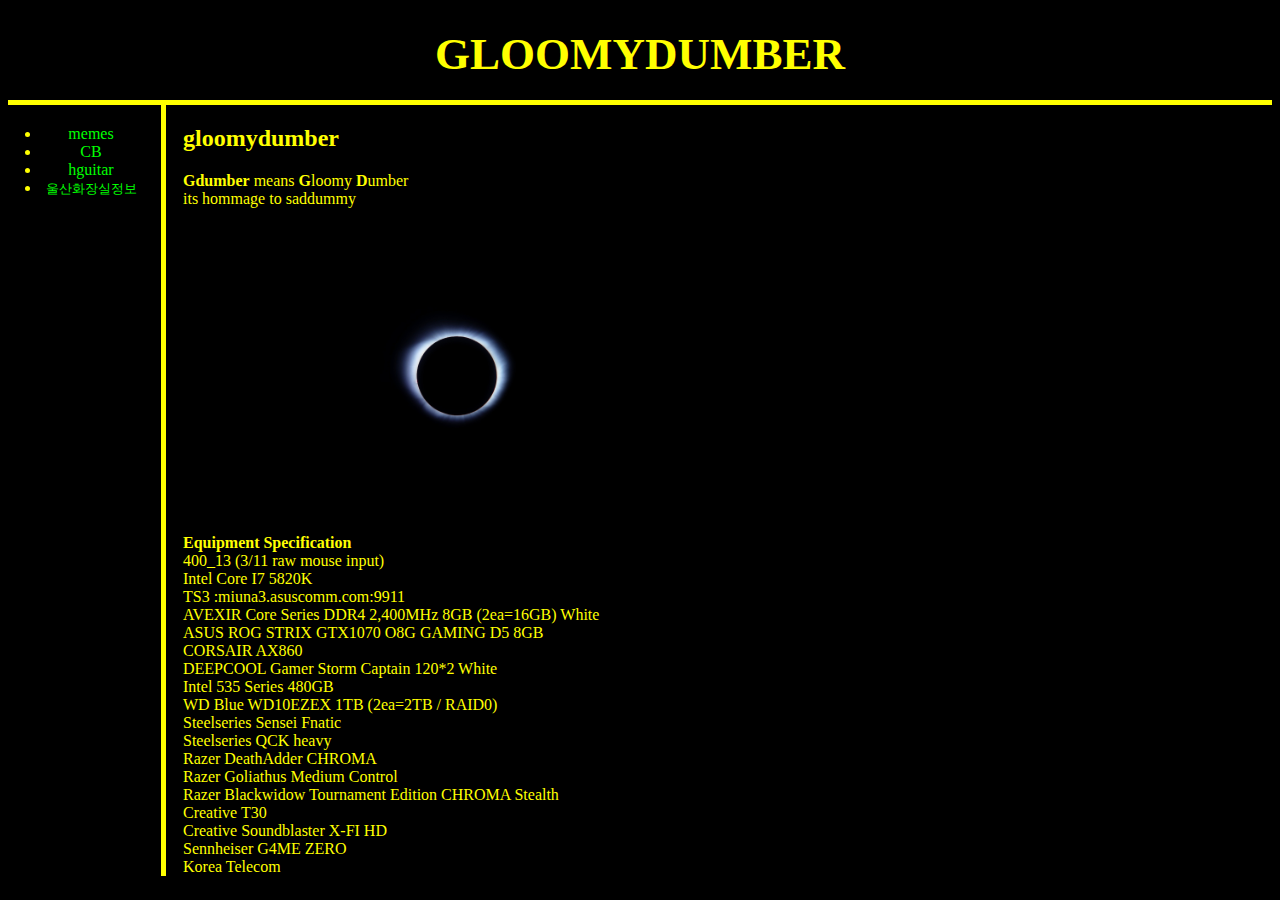
<file: index.html>
<!DOCTYPE html>
<html>
  <head>
    <!-- Global site tag (gtag.js) - Google Analytics -->
<script async src="https://www.googletagmanager.com/gtag/js?id=UA-118438750-1"></script>
<script>
  window.dataLayer = window.dataLayer || [];
  function gtag(){dataLayer.push(arguments);}
  gtag('js', new Date());

  gtag('config', 'UA-118438750-1');
</script>
    <meta charset="utf-8">
    <title>gloomydumber</title>
    <link rel="stylesheet" href="style.css">
  </head>
  <body>
    <h1><a href="index.html"><font color="yellow">GLOOMYDUMBER</font></a></h1>
  <div id="grid">
    <ul>
      <li><a href="1.html">memes</a></li>
      <li><a href="2.html">CB</a></ll>
      <li><a href="3.html">hguitar</a></li>
      <li><a href="result.html"><font size="2px">울산화장실정보</font></a></li>
    </ul>
  <div id="article">
  <h2>gloomydumber</h2>
  <p>
    <strong>Gdumber</strong> means <strong>G</strong>loomy <strong>D</strong>umber<br>
    its hommage to saddummy
  </p>
  <p>
  <img src="ele.jpg" width="50%">
  </p>
    <strong>Equipment Specification</strong><br>
    400_13 (3/11 raw mouse input) <br>
Intel Core I7 5820K<br>
TS3 :miuna3.asuscomm.com:9911 <br>
AVEXIR Core Series DDR4 2,400MHz 8GB (2ea=16GB) White <br>
ASUS ROG STRIX GTX1070 O8G GAMING D5 8GB <br>
CORSAIR AX860 <br>
DEEPCOOL Gamer Storm Captain 120*2 White <br>
Intel 535 Series 480GB <br>
WD Blue WD10EZEX 1TB (2ea=2TB / RAID0) <br>
Steelseries Sensei Fnatic <br>
Steelseries QCK heavy <br>
Razer DeathAdder CHROMA <br>
Razer Goliathus Medium Control <br>
Razer Blackwidow Tournament Edition CHROMA Stealth <br>
Creative T30 <br>
Creative Soundblaster X-FI HD <br>
Sennheiser G4ME ZERO <br>
Korea Telecom<br>
<div id="disqus_thread"></div>
<script>

/**
*  RECOMMENDED CONFIGURATION VARIABLES: EDIT AND UNCOMMENT THE SECTION BELOW TO INSERT DYNAMIC VALUES FROM YOUR PLATFORM OR CMS.
*  LEARN WHY DEFINING THESE VARIABLES IS IMPORTANT: https://disqus.com/admin/universalcode/#configuration-variables*/
/*
var disqus_config = function () {
this.page.url = PAGE_URL;  // Replace PAGE_URL with your page's canonical URL variable
this.page.identifier = PAGE_IDENTIFIER; // Replace PAGE_IDENTIFIER with your page's unique identifier variable
};
*/
(function() { // DON'T EDIT BELOW THIS LINE
var d = document, s = d.createElement('script');
s.src = 'https://rypl.disqus.com/embed.js';
s.setAttribute('data-timestamp', +new Date());
(d.head || d.body).appendChild(s);
})();
</script>
<noscript>Please enable JavaScript to view the <a href="https://disqus.com/?ref_noscript">comments powered by Disqus.</a></noscript>
<!--Start of Tawk.to Script-->
<script type="text/javascript">
var Tawk_API=Tawk_API||{}, Tawk_LoadStart=new Date();
(function(){
var s1=document.createElement("script"),s0=document.getElementsByTagName("script")[0];
s1.async=true;
s1.src='https://embed.tawk.to/5ae78c61227d3d7edc24d9f3/default';
s1.charset='UTF-8';
s1.setAttribute('crossorigin','*');
s0.parentNode.insertBefore(s1,s0);
})();
</script>
<!--End of Tawk.to Script-->
  </body>
</html>
</file>
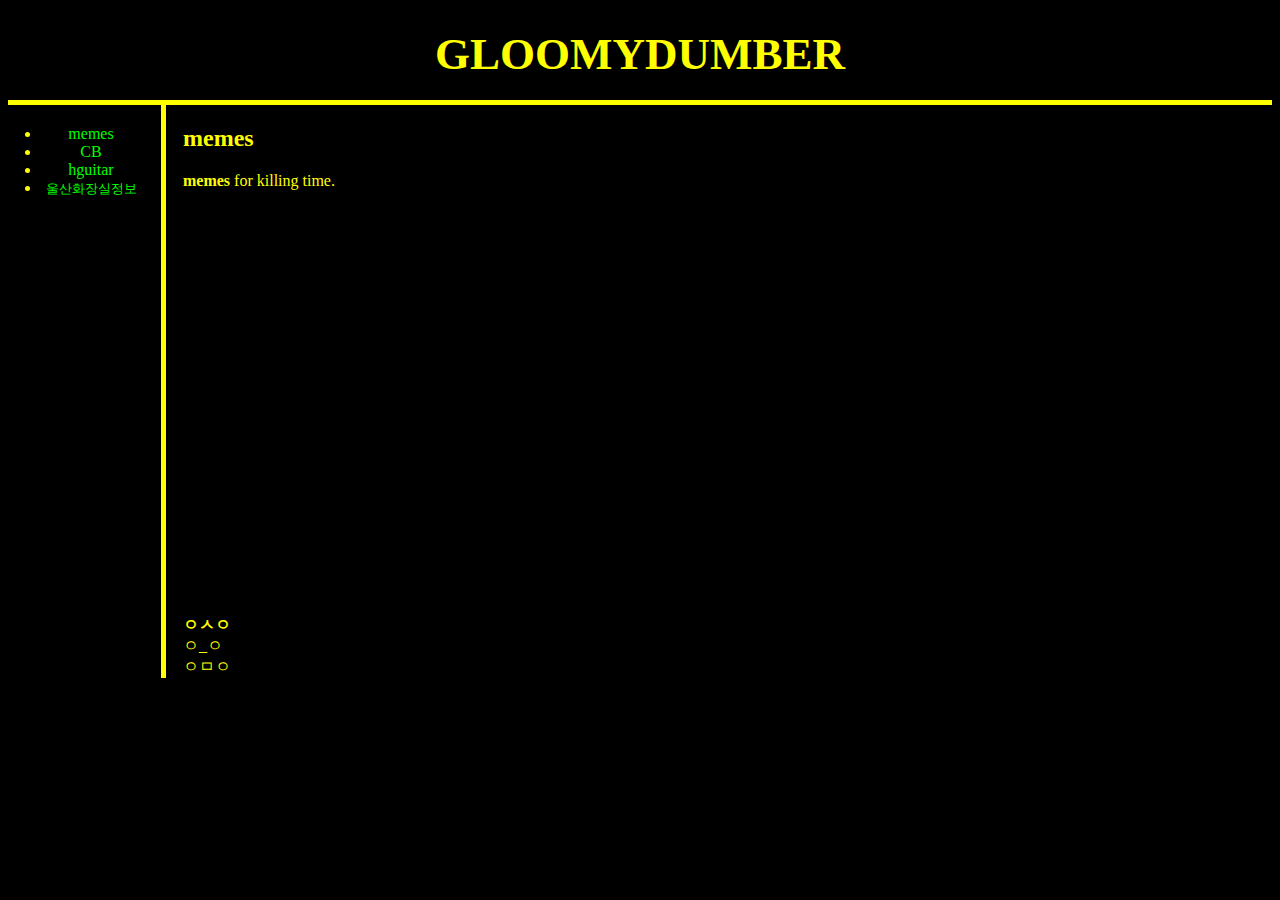
<file: 1.html>
<!DOCTYPE html>
<html>
  <head>
    <!-- Global site tag (gtag.js) - Google Analytics -->
<script async src="https://www.googletagmanager.com/gtag/js?id=UA-118438750-1"></script>
<script>
  window.dataLayer = window.dataLayer || [];
  function gtag(){dataLayer.push(arguments);}
  gtag('js', new Date());

  gtag('config', 'UA-118438750-1');
</script>
    <meta charset="utf-8">
    <title>gloomydumber</title>
    <link rel="stylesheet" href="style.css">
  </head>
  <body>
    <h1><a href="index.html"><font color="yellow">GLOOMYDUMBER</font></a></h1>
  <div id="grid">
    <ul>
      <li><a href="1.html">memes</a></li>
      <li><a href="2.html">CB</a></ll>
      <li><a href="3.html">hguitar</a></li>
      <li><a href="result.html"><font size="2px">울산화장실정보</font></a></li>
    </ul>
  <div id="article">
  <h2>memes</h2>
  <p>
    <strong>memes</strong> for killing time.
  </p>
  <p>
  <iframe width="720" height="405" src="https://www.youtube.com/embed/?listType=playlist&list=PLv3TTBr1W_9tppikBxAE_G6qjWdBljBHJ&theme=white&color=white" frameborder="0" allowfullscreen>
</iframe>
<br>
    <strong>ㅇㅅㅇ</strong><br>
    ㅇ_ㅇ<br>
    ㅇㅁㅇ<br>
  </p>
<div id="disqus_thread"></div>
<script>

/**
*  RECOMMENDED CONFIGURATION VARIABLES: EDIT AND UNCOMMENT THE SECTION BELOW TO INSERT DYNAMIC VALUES FROM YOUR PLATFORM OR CMS.
*  LEARN WHY DEFINING THESE VARIABLES IS IMPORTANT: https://disqus.com/admin/universalcode/#configuration-variables*/
/*
var disqus_config = function () {
this.page.url = PAGE_URL;  // Replace PAGE_URL with your page's canonical URL variable
this.page.identifier = PAGE_IDENTIFIER; // Replace PAGE_IDENTIFIER with your page's unique identifier variable
};
*/
(function() { // DON'T EDIT BELOW THIS LINE
var d = document, s = d.createElement('script');
s.src = 'https://rypl.disqus.com/embed.js';
s.setAttribute('data-timestamp', +new Date());
(d.head || d.body).appendChild(s);
})();
</script>
<noscript>Please enable JavaScript to view the <a href="https://disqus.com/?ref_noscript">comments powered by Disqus.</a></noscript>
<!--Start of Tawk.to Script-->
<script type="text/javascript">
var Tawk_API=Tawk_API||{}, Tawk_LoadStart=new Date();
(function(){
var s1=document.createElement("script"),s0=document.getElementsByTagName("script")[0];
s1.async=true;
s1.src='https://embed.tawk.to/5ae78c61227d3d7edc24d9f3/default';
s1.charset='UTF-8';
s1.setAttribute('crossorigin','*');
s0.parentNode.insertBefore(s1,s0);
})();
</script>
<!--End of Tawk.to Script-->
  </body>
</html>
</file>
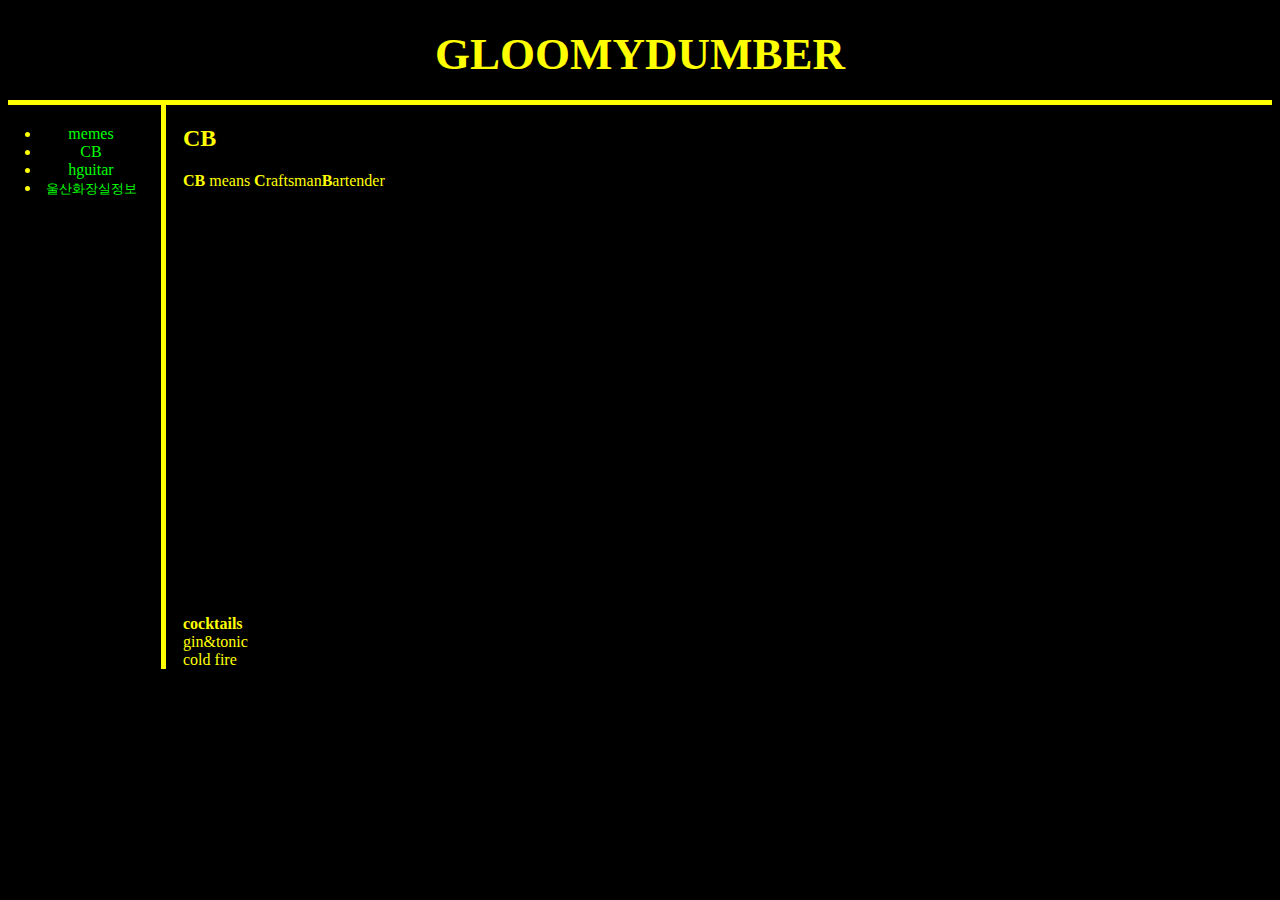
<file: 2.html>
<!DOCTYPE html>
<html>
  <head>
    <!-- Global site tag (gtag.js) - Google Analytics -->
<script async src="https://www.googletagmanager.com/gtag/js?id=UA-118438750-1"></script>
<script>
  window.dataLayer = window.dataLayer || [];
  function gtag(){dataLayer.push(arguments);}
  gtag('js', new Date());

  gtag('config', 'UA-118438750-1');
</script>
    <meta charset="utf-8">
    <title>gloomydumber</title>
    <link rel="stylesheet" href="style.css">
  </head>
  <body>
    <h1><a href="index.html"><font color="yellow">GLOOMYDUMBER</font></a></h1>
  <div id="grid">
    <ul>
      <li><a href="1.html">memes</a></li>
      <li><a href="2.html">CB</a></ll>
      <li><a href="3.html">hguitar</a></li>
      <li><a href="result.html"><font size="2px">울산화장실정보</font></a></li>
    </ul>
  <div id="article">
  <h2>CB</h2>
  <p>
    <strong>CB</strong> means <strong>C</strong>raftsman<strong>B</strong>artender
  </p>
  <p>
  <iframe width="720" height="405" src="https://www.youtube.com/embed/?listType=playlist&list=PLFAFzNNqJR7jAB8mEpQsFeAUTpnu67oPU&theme=white&color=white" frameborder="0" allowfullscreen>
</iframe>
<br>
    <strong>cocktails</strong><br>
    gin&tonic<br>
    cold fire<br>
  </p>
<div id="disqus_thread"></div>
<script>

/**
*  RECOMMENDED CONFIGURATION VARIABLES: EDIT AND UNCOMMENT THE SECTION BELOW TO INSERT DYNAMIC VALUES FROM YOUR PLATFORM OR CMS.
*  LEARN WHY DEFINING THESE VARIABLES IS IMPORTANT: https://disqus.com/admin/universalcode/#configuration-variables*/
/*
var disqus_config = function () {
this.page.url = PAGE_URL;  // Replace PAGE_URL with your page's canonical URL variable
this.page.identifier = PAGE_IDENTIFIER; // Replace PAGE_IDENTIFIER with your page's unique identifier variable
};
*/
(function() { // DON'T EDIT BELOW THIS LINE
var d = document, s = d.createElement('script');
s.src = 'https://rypl.disqus.com/embed.js';
s.setAttribute('data-timestamp', +new Date());
(d.head || d.body).appendChild(s);
})();
</script>
<noscript>Please enable JavaScript to view the <a href="https://disqus.com/?ref_noscript">comments powered by Disqus.</a></noscript>
<!--Start of Tawk.to Script-->
<script type="text/javascript">
var Tawk_API=Tawk_API||{}, Tawk_LoadStart=new Date();
(function(){
var s1=document.createElement("script"),s0=document.getElementsByTagName("script")[0];
s1.async=true;
s1.src='https://embed.tawk.to/5ae78c61227d3d7edc24d9f3/default';
s1.charset='UTF-8';
s1.setAttribute('crossorigin','*');
s0.parentNode.insertBefore(s1,s0);
})();
</script>
<!--End of Tawk.to Script-->
  </body>
</html>
</file>
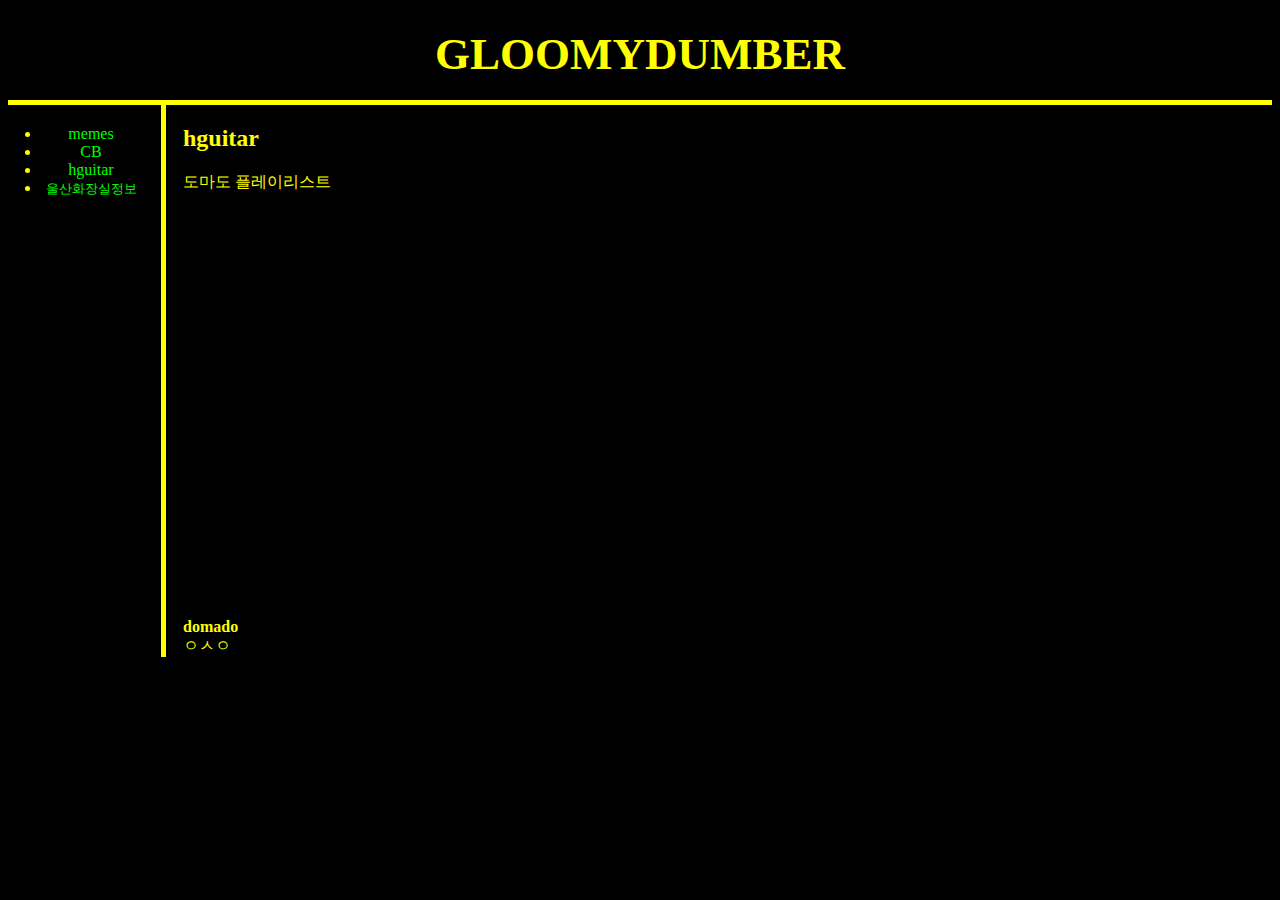
<file: 3.html>
<!DOCTYPE html>
<html>
  <head>
    <!-- Global site tag (gtag.js) - Google Analytics -->
<script async src="https://www.googletagmanager.com/gtag/js?id=UA-118438750-1"></script>
<script>
  window.dataLayer = window.dataLayer || [];
  function gtag(){dataLayer.push(arguments);}
  gtag('js', new Date());

  gtag('config', 'UA-118438750-1');
</script>
    <meta charset="utf-8">
    <title>gloomydumber</title>
    <link rel="stylesheet" href="style.css">
  </head>
  <body>
    <h1><a href="index.html"><font color="yellow">GLOOMYDUMBER</font></a></h1>
  <div id="grid">
    <ul>
      <li><a href="1.html">memes</a></li>
      <li><a href="2.html">CB</a></ll>
      <li><a href="3.html">hguitar</a></li>
      <li><a href="result.html"><font size="2px">울산화장실정보</font></a></li>
    </ul>
  <div id="article">
  <h2>hguitar</h2>
  <p>
    도마도 플레이리스트
  </p>
  <p>
  <iframe width="720" height="405" src="https://www.youtube.com/embed/playlist?list=PLipM9uYU5HYWinhSiX1YI057I1HH7aHZI&theme=light&color=white"  frameborder="0" allowfullscreen>
</iframe>
<br>
    <strong>domado</strong><br>
    ㅇㅅㅇ<br>
  </p>
<div id="disqus_thread"></div>
<script>

/**
*  RECOMMENDED CONFIGURATION VARIABLES: EDIT AND UNCOMMENT THE SECTION BELOW TO INSERT DYNAMIC VALUES FROM YOUR PLATFORM OR CMS.
*  LEARN WHY DEFINING THESE VARIABLES IS IMPORTANT: https://disqus.com/admin/universalcode/#configuration-variables*/
/*
var disqus_config = function () {
this.page.url = PAGE_URL;  // Replace PAGE_URL with your page's canonical URL variable
this.page.identifier = PAGE_IDENTIFIER; // Replace PAGE_IDENTIFIER with your page's unique identifier variable
};
*/
(function() { // DON'T EDIT BELOW THIS LINE
var d = document, s = d.createElement('script');
s.src = 'https://rypl.disqus.com/embed.js';
s.setAttribute('data-timestamp', +new Date());
(d.head || d.body).appendChild(s);
})();
</script>
<noscript>Please enable JavaScript to view the <a href="https://disqus.com/?ref_noscript">comments powered by Disqus.</a></noscript>
<!--Start of Tawk.to Script-->
<script type="text/javascript">
var Tawk_API=Tawk_API||{}, Tawk_LoadStart=new Date();
(function(){
var s1=document.createElement("script"),s0=document.getElementsByTagName("script")[0];
s1.async=true;
s1.src='https://embed.tawk.to/5ae78c61227d3d7edc24d9f3/default';
s1.charset='UTF-8';
s1.setAttribute('crossorigin','*');
s0.parentNode.insertBefore(s1,s0);
})();
</script>
<!--End of Tawk.to Script-->
  </body>
</html>
</file>
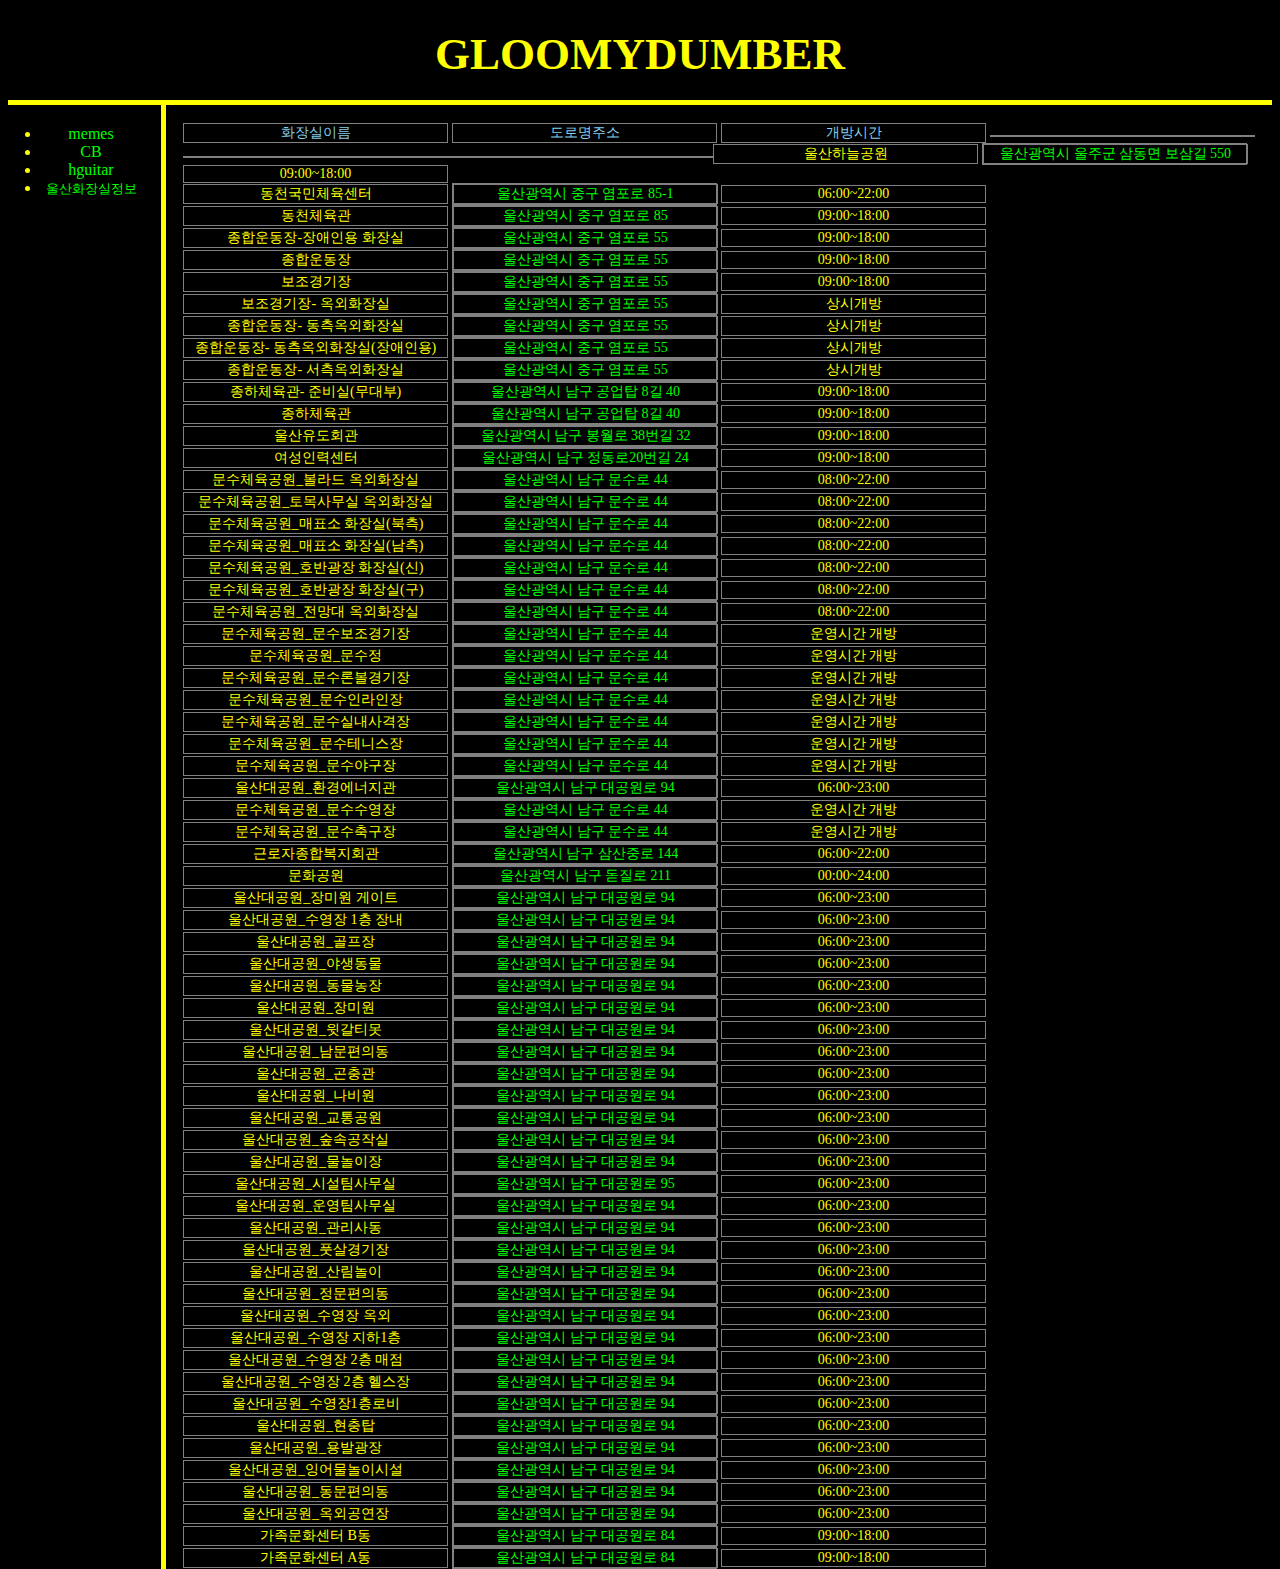
<file: result.html>
<html><meta charset="utf-8"><meta name="viewport" content="width=device-width"><meta name="viewport" content="width=device-width, initial-scale=1"><title>울산광역시 공중화장실 정보</title><link rel="stylesheet" href="styletoilet.css"><script async src="https://www.googletagmanager.com/gtag/js?id=UA-118438750-1"></script><script>window.dataLayer = window.dataLayer || [];function gtag(){dataLayer.push(arguments);}gtag('js', new Date());gtag('config', 'UA-118438750-1');</script><h1><a href="index.html"><font color="yellow">GLOOMYDUMBER</font></a></h1><div id="grid"><ul><li><a href="1.html">memes</a></li><li><a href="2.html">CB</a></ll><li><a href="3.html">hguitar</a></li><li><a href="result.html"><font size="2px">울산화장실정보</font></a></li></ul><div id="article"><br><span id="ix">화장실이름</span>
<span id="ix">도로명주소</span>
<span id="ix">개방시간</span>
<span id="ix2"></span><span id="ix2"></span><span id="ix2"></span><span>울산하늘공원</span>
<span><a href="https://www.google.co.kr/maps/place/35.4711922 129.1336574" target="_blank"><span>울산광역시 울주군 삼동면 보삼길 550</span></a></span>
<span>09:00~18:00</span><br><span>동천국민체육센터</span>
<span><a href="https://www.google.co.kr/maps/place/35.334869 129.205986" target="_blank"><span>울산광역시 중구 염포로 85-1</span></a></span>
<span>06:00~22:00</span><br><span>동천체육관</span>
<span><a href="https://www.google.co.kr/maps/place/35.334298 129.211878" target="_blank"><span>울산광역시 중구 염포로 85</span></a></span>
<span>09:00~18:00</span><br><span>종합운동장-장애인용 화장실</span>
<span><a href="https://www.google.co.kr/maps/place/35.334611 129.204977" target="_blank"><span>울산광역시 중구 염포로 55</span></a></span>
<span>09:00~18:00</span><br><span>종합운동장</span>
<span><a href="https://www.google.co.kr/maps/place/35.334611 129.204977" target="_blank"><span>울산광역시 중구 염포로 55</span></a></span>
<span>09:00~18:00</span><br><span>보조경기장</span>
<span><a href="https://www.google.co.kr/maps/place/35.334611 129.204977" target="_blank"><span>울산광역시 중구 염포로 55</span></a></span>
<span>09:00~18:00</span><br><span>보조경기장- 옥외화장실</span>
<span><a href="https://www.google.co.kr/maps/place/35.334611 129.204977" target="_blank"><span>울산광역시 중구 염포로 55</span></a></span>
<span>상시개방</span><br><span>종합운동장- 동측옥외화장실</span>
<span><a href="https://www.google.co.kr/maps/place/35.334611 129.204977" target="_blank"><span>울산광역시 중구 염포로 55</span></a></span>
<span>상시개방</span><br><span>종합운동장- 동측옥외화장실(장애인용)</span>
<span><a href="https://www.google.co.kr/maps/place/35.334611 129.204977" target="_blank"><span>울산광역시 중구 염포로 55</span></a></span>
<span>상시개방</span><br><span>종합운동장- 서측옥외화장실</span>
<span><a href="https://www.google.co.kr/maps/place/35.334611 129.204977" target="_blank"><span>울산광역시 중구 염포로 55</span></a></span>
<span>상시개방</span><br><span>종하체육관- 준비실(무대부)</span>
<span><a href="https://www.google.co.kr/maps/place/35.536381 129.309617" target="_blank"><span>울산광역시 남구 공업탑 8길 40</span></a></span>
<span>09:00~18:00</span><br><span>종하체육관</span>
<span><a href="https://www.google.co.kr/maps/place/35.536381 129.309617" target="_blank"><span>울산광역시 남구 공업탑 8길 40</span></a></span>
<span>09:00~18:00</span><br><span>울산유도회관</span>
<span><a href="https://www.google.co.kr/maps/place/35.536381 129.309617" target="_blank"><span>울산광역시 남구 봉월로 38번길 32</span></a></span>
<span>09:00~18:00</span><br><span>여성인력센터</span>
<span><a href="https://www.google.co.kr/maps/place/35.535446 129.346632" target="_blank"><span>울산광역시 남구 정동로20번길 24</span></a></span>
<span>09:00~18:00</span><br><span>문수체육공원_볼라드 옥외화장실</span>
<span><a href="https://www.google.co.kr/maps/place/35.5352458 129.2595311" target="_blank"><span>울산광역시 남구 문수로 44</span></a></span>
<span>08:00~22:00</span><br><span>문수체육공원_토목사무실 옥외화장실</span>
<span><a href="https://www.google.co.kr/maps/place/35.5352458 129.2595311" target="_blank"><span>울산광역시 남구 문수로 44</span></a></span>
<span>08:00~22:00</span><br><span>문수체육공원_매표소 화장실(북측)</span>
<span><a href="https://www.google.co.kr/maps/place/35.5352458 129.2595311" target="_blank"><span>울산광역시 남구 문수로 44</span></a></span>
<span>08:00~22:00</span><br><span>문수체육공원_매표소 화장실(남측)</span>
<span><a href="https://www.google.co.kr/maps/place/35.5352458 129.2595311" target="_blank"><span>울산광역시 남구 문수로 44</span></a></span>
<span>08:00~22:00</span><br><span>문수체육공원_호반광장 화장실(신)</span>
<span><a href="https://www.google.co.kr/maps/place/35.5352458 129.2595311" target="_blank"><span>울산광역시 남구 문수로 44</span></a></span>
<span>08:00~22:00</span><br><span>문수체육공원_호반광장 화장실(구)</span>
<span><a href="https://www.google.co.kr/maps/place/35.5352458 129.2595311" target="_blank"><span>울산광역시 남구 문수로 44</span></a></span>
<span>08:00~22:00</span><br><span>문수체육공원_전망대 옥외화장실</span>
<span><a href="https://www.google.co.kr/maps/place/35.5352458 129.2595311" target="_blank"><span>울산광역시 남구 문수로 44</span></a></span>
<span>08:00~22:00</span><br><span>문수체육공원_문수보조경기장</span>
<span><a href="https://www.google.co.kr/maps/place/35.5352458 129.2595311" target="_blank"><span>울산광역시 남구 문수로 44</span></a></span>
<span>운영시간 개방</span><br><span>문수체육공원_문수정</span>
<span><a href="https://www.google.co.kr/maps/place/35.5352458 129.2595311" target="_blank"><span>울산광역시 남구 문수로 44</span></a></span>
<span>운영시간 개방</span><br><span>문수체육공원_문수론볼경기장</span>
<span><a href="https://www.google.co.kr/maps/place/35.5352458 129.2595311" target="_blank"><span>울산광역시 남구 문수로 44</span></a></span>
<span>운영시간 개방</span><br><span>문수체육공원_문수인라인장</span>
<span><a href="https://www.google.co.kr/maps/place/35.5352458 129.2595311" target="_blank"><span>울산광역시 남구 문수로 44</span></a></span>
<span>운영시간 개방</span><br><span>문수체육공원_문수실내사격장</span>
<span><a href="https://www.google.co.kr/maps/place/35.5352458 129.2595311" target="_blank"><span>울산광역시 남구 문수로 44</span></a></span>
<span>운영시간 개방</span><br><span>문수체육공원_문수테니스장</span>
<span><a href="https://www.google.co.kr/maps/place/35.5352458 129.2595311" target="_blank"><span>울산광역시 남구 문수로 44</span></a></span>
<span>운영시간 개방</span><br><span>문수체육공원_문수야구장</span>
<span><a href="https://www.google.co.kr/maps/place/35.5352458 129.2595311" target="_blank"><span>울산광역시 남구 문수로 44</span></a></span>
<span>운영시간 개방</span><br><span>울산대공원_환경에너지관</span>
<span><a href="https://www.google.co.kr/maps/place/35.527047 129.292397" target="_blank"><span>울산광역시 남구 대공원로 94</span></a></span>
<span>06:00~23:00</span><br><span>문수체육공원_문수수영장</span>
<span><a href="https://www.google.co.kr/maps/place/35.5352458 129.2595311" target="_blank"><span>울산광역시 남구 문수로 44</span></a></span>
<span>운영시간 개방</span><br><span>문수체육공원_문수축구장</span>
<span><a href="https://www.google.co.kr/maps/place/35.5352458 129.2595311" target="_blank"><span>울산광역시 남구 문수로 44</span></a></span>
<span>운영시간 개방</span><br><span>근로자종합복지회관</span>
<span><a href="https://www.google.co.kr/maps/place/35.5461839 129.3361386" target="_blank"><span>울산광역시 남구 삼산중로 144</span></a></span>
<span>06:00~22:00</span><br><span>문화공원</span>
<span><a href="https://www.google.co.kr/maps/place/35.5442612 129.3282505" target="_blank"><span>울산광역시 남구 돋질로 211</span></a></span>
<span>00:00~24:00</span><br><span>울산대공원_장미원 게이트</span>
<span><a href="https://www.google.co.kr/maps/place/35.527047 129.292398" target="_blank"><span>울산광역시 남구 대공원로 94</span></a></span>
<span>06:00~23:00</span><br><span>울산대공원_수영장 1층 장내</span>
<span><a href="https://www.google.co.kr/maps/place/35.527047 129.292398" target="_blank"><span>울산광역시 남구 대공원로 94</span></a></span>
<span>06:00~23:00</span><br><span>울산대공원_골프장</span>
<span><a href="https://www.google.co.kr/maps/place/35.527047 129.292398" target="_blank"><span>울산광역시 남구 대공원로 94</span></a></span>
<span>06:00~23:00</span><br><span>울산대공원_야생동물</span>
<span><a href="https://www.google.co.kr/maps/place/35.527047 129.292398" target="_blank"><span>울산광역시 남구 대공원로 94</span></a></span>
<span>06:00~23:00</span><br><span>울산대공원_동물농장</span>
<span><a href="https://www.google.co.kr/maps/place/35.527047 129.292398" target="_blank"><span>울산광역시 남구 대공원로 94</span></a></span>
<span>06:00~23:00</span><br><span>울산대공원_장미원</span>
<span><a href="https://www.google.co.kr/maps/place/35.527047 129.292398" target="_blank"><span>울산광역시 남구 대공원로 94</span></a></span>
<span>06:00~23:00</span><br><span>울산대공원_윗갈티못</span>
<span><a href="https://www.google.co.kr/maps/place/35.527047 129.292398" target="_blank"><span>울산광역시 남구 대공원로 94</span></a></span>
<span>06:00~23:00</span><br><span>울산대공원_남문편의동</span>
<span><a href="https://www.google.co.kr/maps/place/35.527047 129.292398" target="_blank"><span>울산광역시 남구 대공원로 94</span></a></span>
<span>06:00~23:00</span><br><span>울산대공원_곤충관</span>
<span><a href="https://www.google.co.kr/maps/place/35.527047 129.292398" target="_blank"><span>울산광역시 남구 대공원로 94</span></a></span>
<span>06:00~23:00</span><br><span>울산대공원_나비원</span>
<span><a href="https://www.google.co.kr/maps/place/35.527047 129.292398" target="_blank"><span>울산광역시 남구 대공원로 94</span></a></span>
<span>06:00~23:00</span><br><span>울산대공원_교통공원</span>
<span><a href="https://www.google.co.kr/maps/place/35.527047 129.292398" target="_blank"><span>울산광역시 남구 대공원로 94</span></a></span>
<span>06:00~23:00</span><br><span>울산대공원_숲속공작실</span>
<span><a href="https://www.google.co.kr/maps/place/35.527047 129.292398" target="_blank"><span>울산광역시 남구 대공원로 94</span></a></span>
<span>06:00~23:00</span><br><span>울산대공원_물놀이장</span>
<span><a href="https://www.google.co.kr/maps/place/35.527047 129.292398" target="_blank"><span>울산광역시 남구 대공원로 94</span></a></span>
<span>06:00~23:00</span><br><span>울산대공원_시설팀사무실</span>
<span><a href="https://www.google.co.kr/maps/place/35.527047 129.292398" target="_blank"><span>울산광역시 남구 대공원로 95</span></a></span>
<span>06:00~23:00</span><br><span>울산대공원_운영팀사무실</span>
<span><a href="https://www.google.co.kr/maps/place/35.527047 129.292398" target="_blank"><span>울산광역시 남구 대공원로 94</span></a></span>
<span>06:00~23:00</span><br><span>울산대공원_관리사동</span>
<span><a href="https://www.google.co.kr/maps/place/35.527047 129.292398" target="_blank"><span>울산광역시 남구 대공원로 94</span></a></span>
<span>06:00~23:00</span><br><span>울산대공원_풋살경기장</span>
<span><a href="https://www.google.co.kr/maps/place/35.527047 129.292398" target="_blank"><span>울산광역시 남구 대공원로 94</span></a></span>
<span>06:00~23:00</span><br><span>울산대공원_산림놀이</span>
<span><a href="https://www.google.co.kr/maps/place/35.527047 129.292398" target="_blank"><span>울산광역시 남구 대공원로 94</span></a></span>
<span>06:00~23:00</span><br><span>울산대공원_정문편의동</span>
<span><a href="https://www.google.co.kr/maps/place/35.527047 129.292398" target="_blank"><span>울산광역시 남구 대공원로 94</span></a></span>
<span>06:00~23:00</span><br><span>울산대공원_수영장 옥외</span>
<span><a href="https://www.google.co.kr/maps/place/35.527047 129.292398" target="_blank"><span>울산광역시 남구 대공원로 94</span></a></span>
<span>06:00~23:00</span><br><span>울산대공원_수영장 지하1층</span>
<span><a href="https://www.google.co.kr/maps/place/35.527047 129.292398" target="_blank"><span>울산광역시 남구 대공원로 94</span></a></span>
<span>06:00~23:00</span><br><span>울산대공원_수영장 2층 매점</span>
<span><a href="https://www.google.co.kr/maps/place/35.527047 129.292398" target="_blank"><span>울산광역시 남구 대공원로 94</span></a></span>
<span>06:00~23:00</span><br><span>울산대공원_수영장 2층 헬스장</span>
<span><a href="https://www.google.co.kr/maps/place/35.527047 129.292398" target="_blank"><span>울산광역시 남구 대공원로 94</span></a></span>
<span>06:00~23:00</span><br><span>울산대공원_수영장1층로비</span>
<span><a href="https://www.google.co.kr/maps/place/35.527047 129.292398" target="_blank"><span>울산광역시 남구 대공원로 94</span></a></span>
<span>06:00~23:00</span><br><span>울산대공원_현충탑</span>
<span><a href="https://www.google.co.kr/maps/place/35.527047 129.292398" target="_blank"><span>울산광역시 남구 대공원로 94</span></a></span>
<span>06:00~23:00</span><br><span>울산대공원_용발광장</span>
<span><a href="https://www.google.co.kr/maps/place/35.527047 129.292398" target="_blank"><span>울산광역시 남구 대공원로 94</span></a></span>
<span>06:00~23:00</span><br><span>울산대공원_잉어물놀이시설</span>
<span><a href="https://www.google.co.kr/maps/place/35.527047 129.292398" target="_blank"><span>울산광역시 남구 대공원로 94</span></a></span>
<span>06:00~23:00</span><br><span>울산대공원_동문편의동</span>
<span><a href="https://www.google.co.kr/maps/place/35.527047 129.292398" target="_blank"><span>울산광역시 남구 대공원로 94</span></a></span>
<span>06:00~23:00</span><br><span>울산대공원_옥외공연장</span>
<span><a href="https://www.google.co.kr/maps/place/35.527047 129.292398" target="_blank"><span>울산광역시 남구 대공원로 94</span></a></span>
<span>06:00~23:00</span><br><span>가족문화센터 B동</span>
<span><a href="https://www.google.co.kr/maps/place/35.53116034 129.2908827" target="_blank"><span>울산광역시 남구 대공원로 84</span></a></span>
<span>09:00~18:00</span><br><span>가족문화센터 A동</span>
<span><a href="https://www.google.co.kr/maps/place/35.53116034 129.2908827" target="_blank"><span>울산광역시 남구 대공원로 84</span></a></span>
<span>09:00~18:00</span><br><div id="disqus_thread"></div><script>var disqus_config = function () {this.page.url = PAGE_URL;this.page.identifier = PAGE_IDENTIFIER;(function()var d = document, s = d.createElement('script');s.src = 'https://rypl.disqus.com/embed.js';s.setAttribute('data-timestamp', +new Date());(d.head || d.body).appendChild(s);})();</script><noscript>Please enable JavaScript to view the <a href="https://disqus.com/?ref_noscript">comments powered by Disqus.</a></noscript><script type="text/javascript">var Tawk_API=Tawk_API||{}, Tawk_LoadStart=new Date();(function(){var s1=document.createElement("script"),s0=document.getElementsByTagName("script")[0];s1.async=true;s1.src='https://embed.tawk.to/5ae78c61227d3d7edc24d9f3/default';s1.charset='UTF-8';s1.setAttribute('crossorigin','*');s0.parentNode.insertBefore(s1,s0);})();</script></html>
</file>
<file: style.css>
h1{
  font-size:45px;
  text-align:center;
  border-bottom:5px solid yellow;
  margin:0;
  padding:20px;
  background-color:black;
}
a{
  color:lime;
  text-decoration:none;
}
ul{
  border-right: solid 5px yellow;
  width:100px;
  margin:0px;
  padding:20px;
  background-color:black;
  text-align:center;
  color:yellow;
}
body{
  color:yellow;
  background-color:black;
  margin-bottom:0;
}
h2{
  color:yellow;
}
#grid ul{
  padding-left:33px;
}
#grid{
  display:grid;
  grid-template-columns:150px 1fr;
}
#grid #article{
  padding-left:25px;
}
p{
  margin-bottom:0;
}
</file>
<file: styletoilet.css>
h1{
  font-size:45px;
  text-align:center;
  border-bottom:5px solid yellow;
  margin:0;
  padding:20px;
  background-color:black;
}
a{
  color:lime;
  text-decoration:none;
}
ul{
  border-right: solid 5px yellow;
  width:100px;
  margin:0px;
  padding:20px;
  background-color:black;
  text-align:center;
  color:yellow;
}
body{
  color:yellow;
  background-color:black;
  margin-bottom:0;
}
h2{
  color:yellow;
}
#grid ul{
  padding-left:33px;
}
#grid{
  display:grid;
  grid-template-columns:150px 1fr;
}
#grid #article{
  padding-left:25px;
}
p{
  margin-bottom:0;
}

span{
  border:0.1px solid gray;
  text-align:center;
  display:inline-block; width:263px;
  font-size:14px
}

#ix{
  color:skyblue;
  text-align:center;
}
</file>
